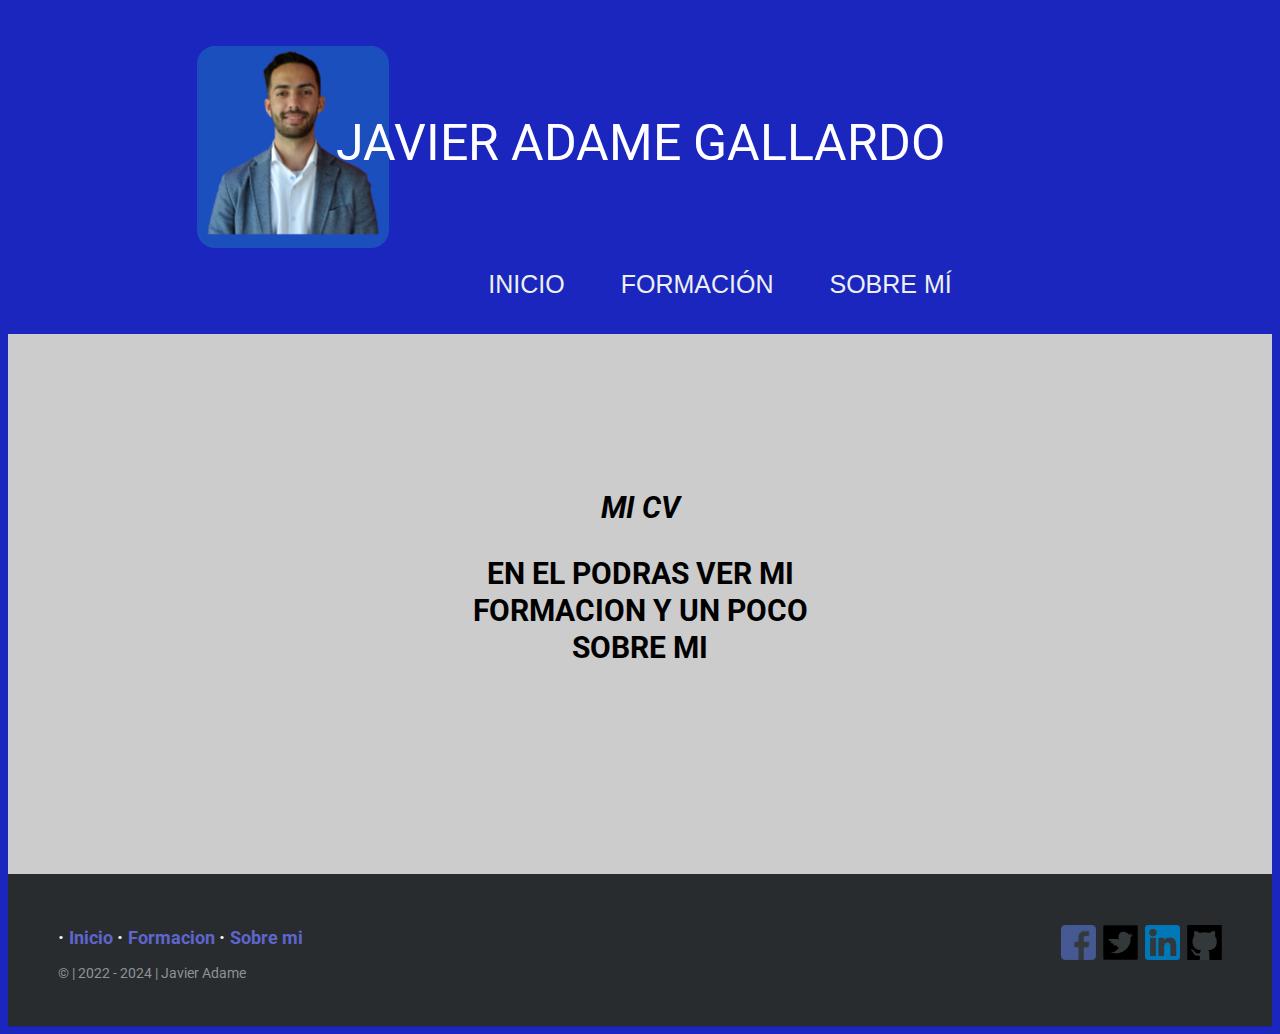
<file: Proyect 4/index.html>
<!DOCTYPE html>
<html lang="en">
<head>
    <meta charset="UTF-8">
    <meta http-equiv="X-UA-Compatible" content="IE=edge">
    <meta name="viewport" content="width=device-width, initial-scale=1.0">
    <link rel="stylesheet" type="text/css" href="style.css" />
    <link rel="icon" type="favicon" href="archivos/imagenes/logo_Adame.png">
    <link rel="preconnect" href="https://fonts.googleapis.com">
    <link rel="preconnect" href="https://fonts.gstatic.com" crossorigin>
    <title>ADAME PROYECT</title>
</head>
<body>

<header>
    <div class="hero"> 
        <div class="card">
            <div href="index.html" class="card2">
                <img  src="archivos/imagenes/My project-1 (1).png" alt="imagen_perfil" id="imagen_perfil" >
            </div>
        </div>
        <div class="hero__title">JAVIER ADAME GALLARDO</div>
        <div class="cube"></div>
        <div class="cube"></div>
        <div class="cube"></div>
        <div class="cube"></div>
        <div class="cube"></div>
        <div class="cube"></div>
    </div>
</header>
<nav>
        <ul class="nav-container">
            <a class="nav-tab1" href="index.html">Inicio</a>
            <a class="nav-tab2" href="formacion.html">Formación</a>
            <a class="nav-tab3" href="sobremi.html">Sobre mí</a>
        </ul>
</nav>
<section>
    <div class="section-cv">
        <p><i>MI CV</i></p>
        <span>EN EL PODRAS VER MI FORMACION Y UN POCO SOBRE MI</span>
    </div><br>
</section>
<footer class="footer-distribucion">
        <div class="footer-right">
            <a target="_blank" href="https://www.facebook.com/javier.adamegallardo"><i class="fa fa-facebook">
                <img src="archivos/imagenes/facebook-icon-logo-C61047A9E7-seeklogo.com.png" alt="fa-facebook" id="fa-facebook">
            </i></a>
            <a target="_blank" href="https://twitter.com/javiadame1"><i class="fa fa-twitter">
                <img src="archivos/imagenes/50920-twitter-logo-bird-shape-in-a-square-icon-vector-icon-vector-eps.png" alt="fa-twitter" id="fa-twitter">
            </i></a>
            <a target="_blank" href="https://www.linkedin.com/in/javier-adame-gallardo-a71612163/"><i class="fa fa-linkedin">
                <img src="archivos/imagenes/174857.png" alt="fa-linkedin" id="fa-linkedin">
            </i></a>
            <a target="_blank" href="https://github.com/ADAME98"><i class="fa fa-github">
                <img src="archivos/imagenes/38401.png" alt="fa-github" id="fa-github">
            </i></a>
        </div>
        <div class="footer-left">
            <p class="footer-links">
                <a href="index.html">Inicio</a>
                <a href="formacion.html">Formacion</a>
                <a href="sobremi.html">Sobre mi</a>
            </p>
        <p>&copy | 2022 - 2024 | Javier Adame</p>
        </div>
</footer>  
</body>
</html>
</file>
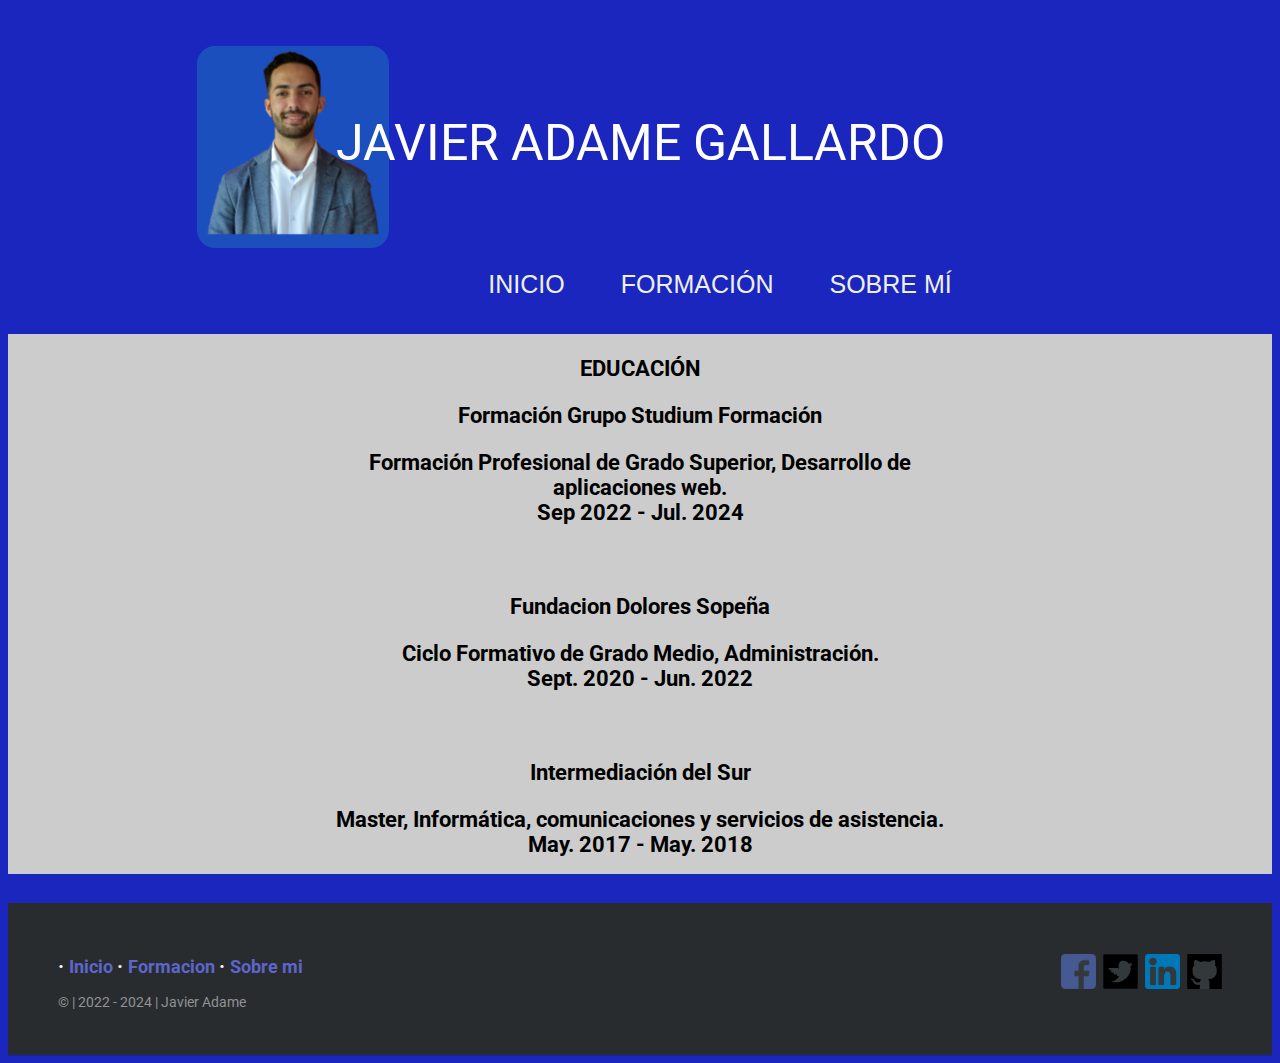
<file: Proyect 4/formacion.html>
<!DOCTYPE html>
<html lang="en">
<head>
    <meta charset="UTF-8">
    <meta http-equiv="X-UA-Compatible" content="IE=edge">
    <meta name="viewport" content="width=device-width, initial-scale=1.0">
    <link rel="stylesheet" type="text/css" href="style.css" />
    <link rel="icon" type="imagen/png" href="archivos/imagenes/logo_Adame.png">
    <link rel="preconnect" href="https://fonts.googleapis.com">
    <link rel="preconnect" href="https://fonts.gstatic.com" crossorigin>
    <title>ADAME PROYECT</title>
</head>
<body>

<header>
    <div class="hero"> 
        <div class="card">
            <div class="card2">
                <img src="archivos/imagenes/My project-1 (1).png" alt="imagen_perfil" id="imagen_perfil" href="index.html">
            </div>
        </div>
        <div class="hero__title">JAVIER ADAME GALLARDO</div>
        <div class="cube"></div>
        <div class="cube"></div>
        <div class="cube"></div>
        <div class="cube"></div>
        <div class="cube"></div>
        <div class="cube"></div>
    </div>
</header>
<nav>
        <ul class="nav-container">
            <a class="nav-tab1" href="index.html">Inicio</a>
            <a class="nav-tab2" href="formacion.html">Formación</a>
            <a class="nav-tab3" href="sobremi.html">Sobre mí</a>
        </ul>
</nav>
<section>
    <div class="formacion">
        <p>EDUCACIÓN</p>
            <tr class="formacion-1">
                <p>Formación Grupo Studium Formación</p>
                <p>Formación Profesional de Grado Superior, Desarrollo de aplicaciones web.
                <br>Sep 2022 - Jul. 2024</p><br>
            </tr>
            <tr class="formacion-2">
                <p>Fundacion Dolores Sopeña</p>
                <p>Ciclo Formativo de Grado Medio, Administración.
                <br>Sept. 2020 - Jun. 2022</p><br>
            </tr>
            <tr class="formacion-3">
                <p>Intermediación del Sur</p>
                <p>Master, Informática, comunicaciones y servicios de asistencia.
                <br>May. 2017 - May. 2018</p><br>
            </tr>
    </div>
</section>
<footer class="footer-distribucion">
    <div class="footer-right">
        <a target="_blank" href="https://www.facebook.com/javier.adamegallardo"><i class="fa fa-facebook">
            <img src="archivos/imagenes/facebook-icon-logo-C61047A9E7-seeklogo.com.png" alt="fa-facebook" id="fa-facebook">
        </i></a>
        <a target="_blank" href="https://twitter.com/javiadame1"><i class="fa fa-twitter">
            <img src="archivos/imagenes/50920-twitter-logo-bird-shape-in-a-square-icon-vector-icon-vector-eps.png" alt="fa-twitter" id="fa-twitter">
        </i></a>
        <a target="_blank" href="https://www.linkedin.com/in/javier-adame-gallardo-a71612163/"><i class="fa fa-linkedin">
            <img src="archivos/imagenes/174857.png" alt="fa-linkedin" id="fa-linkedin">
        </i></a>
        <a target="_blank" href="https://github.com/ADAME98"><i class="fa fa-github">
            <img src="archivos/imagenes/38401.png" alt="fa-github" id="fa-github">
        </i></a>
    </div>
        <div class="footer-left">
            <p class="footer-links">
                <a href="index.html">Inicio</a>
                <a href="formacion.html">Formacion</a>
                <a href="sobremi.html">Sobre mi</a>
            </p>
        <p>&copy | 2022 - 2024 | Javier Adame</p>
        </div>
</footer>  
</body>
</html>
</file>
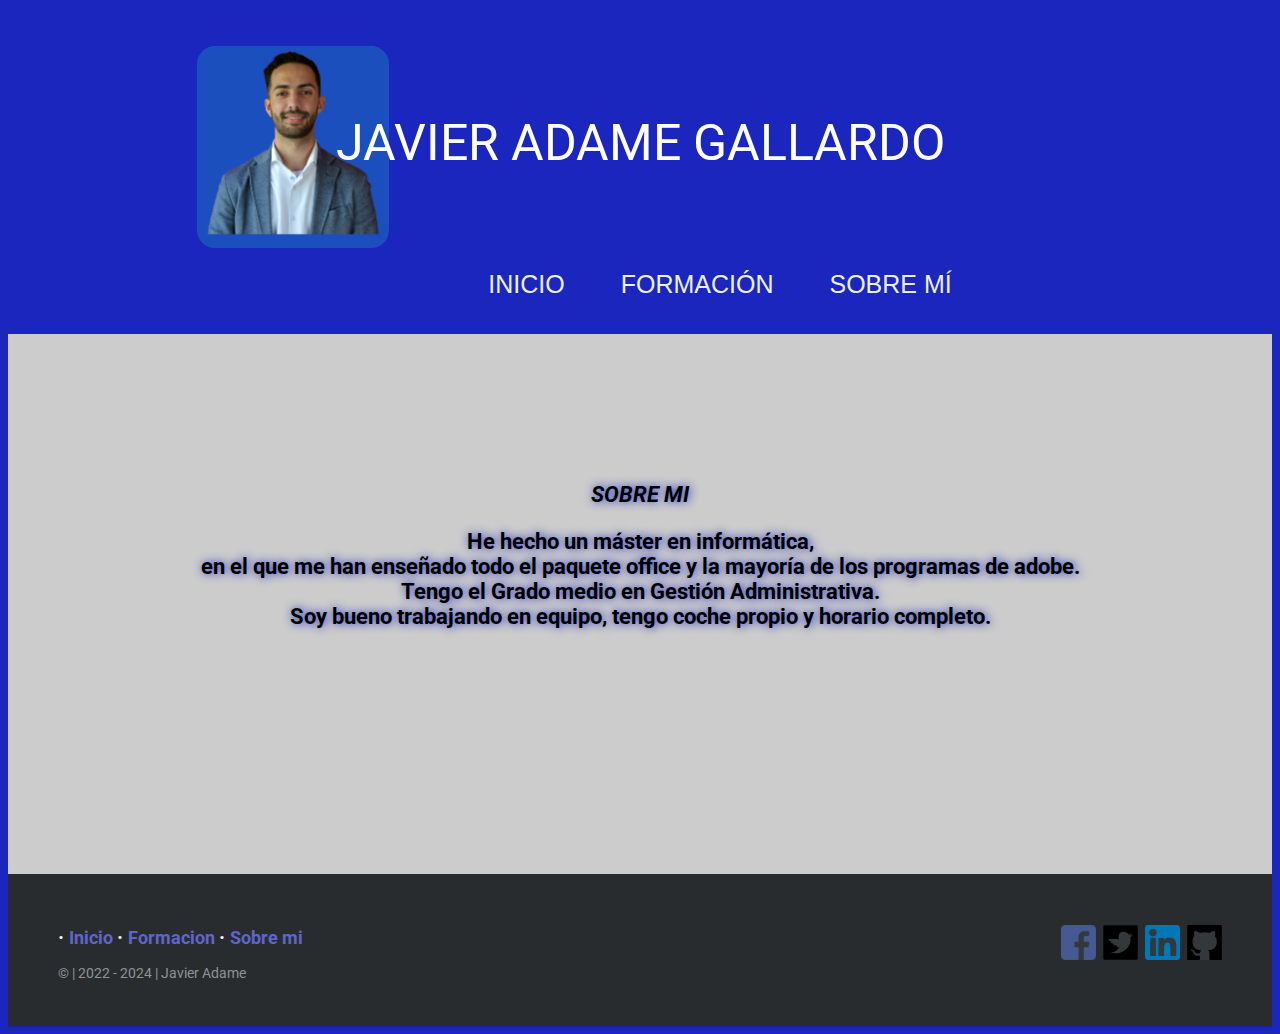
<file: Proyect 4/sobremi.html>
<!DOCTYPE html>
<html lang="en">
<head>
    <meta charset="UTF-8">
    <meta http-equiv="X-UA-Compatible" content="IE=edge">
    <meta name="viewport" content="width=device-width, initial-scale=1.0">
    <link rel="stylesheet" type="text/css" href="style.css" />
    <link rel="icon" type="imagen/png" href="archivos/imagenes/logo_Adame.png">
    <link rel="preconnect" href="https://fonts.googleapis.com">
    <link rel="preconnect" href="https://fonts.gstatic.com" crossorigin>
    <title>ADAME PROYECT</title>
</head>
<body>

<header>
    <div class="hero"> 
        <div class="card">
            <div class="card2">
                <img src="archivos/imagenes/My project-1 (1).png" alt="imagen_perfil" id="imagen_perfil" href="index.html">
            </div>
        </div>
        <div class="hero__title">JAVIER ADAME GALLARDO</div>
        <div class="cube"></div>
        <div class="cube"></div>
        <div class="cube"></div>
        <div class="cube"></div>
        <div class="cube"></div>
        <div class="cube"></div>
    </div>
</header>
<nav>
        <ul class="nav-container">
            <a class="nav-tab1" href="index.html">Inicio</a>
            <a class="nav-tab2" href="formacion.html">Formación</a>
            <a class="nav-tab3" href="sobremi.html">Sobre mí</a>
        </ul>
</nav>
<section>
    <div class="sobre_mi">
        <p><i>SOBRE MI</i></p>
            <tr>
                <p> He hecho un máster en informática, <br> en el que me han enseñado todo el paquete office y la mayoría de los programas de adobe. <br>
                    Tengo el Grado medio en Gestión Administrativa. <br>
                    Soy bueno trabajando en equipo, tengo coche propio y horario completo.</p>
            </tr>
    </div>
</section>
<footer class="footer-distribucion">
    <div class="footer-right">
        <a target="_blank" href="https://www.facebook.com/javier.adamegallardo"><i class="fa fa-facebook">
            <img src="archivos/imagenes/facebook-icon-logo-C61047A9E7-seeklogo.com.png" alt="fa-facebook" id="fa-facebook">
        </i></a>
        <a target="_blank" href="https://twitter.com/javiadame1"><i class="fa fa-twitter">
            <img src="archivos/imagenes/50920-twitter-logo-bird-shape-in-a-square-icon-vector-icon-vector-eps.png" alt="fa-twitter" id="fa-twitter">
        </i></a>
        <a target="_blank" href="https://www.linkedin.com/in/javier-adame-gallardo-a71612163/"><i class="fa fa-linkedin">
            <img src="archivos/imagenes/174857.png" alt="fa-linkedin" id="fa-linkedin" >
        </i></a>
        <a target="_blank" href="https://github.com/ADAME98"><i class="fa fa-github">
            <img src="archivos/imagenes/38401.png" alt="fa-github" id="fa-github">
        </i></a>
    </div>
        <div class="footer-left">
            <p class="footer-links">
                <a href="index.html">Inicio</a>
                <a href="formacion.html">Formacion</a>
                <a href="sobremi.html">Sobre mi</a>
            </p>
        <p>&copy | 2022 - 2024 | Javier Adame</p>
        </div>
</footer>  
</body>
</html>
</file>
<file: Proyect 4/style.css>
@import url(https://fonts.googleapis.com/css?family=Roboto:400,500,300,700);
@import url("https://fonts.googleapis.com/css?family=Montserrat:700");
@import url(css/body.css);
@import url(css/header.css);
@import url(css/nav.css);
@import url(css/section.css);
@import url(css/footer.css);
</file>
